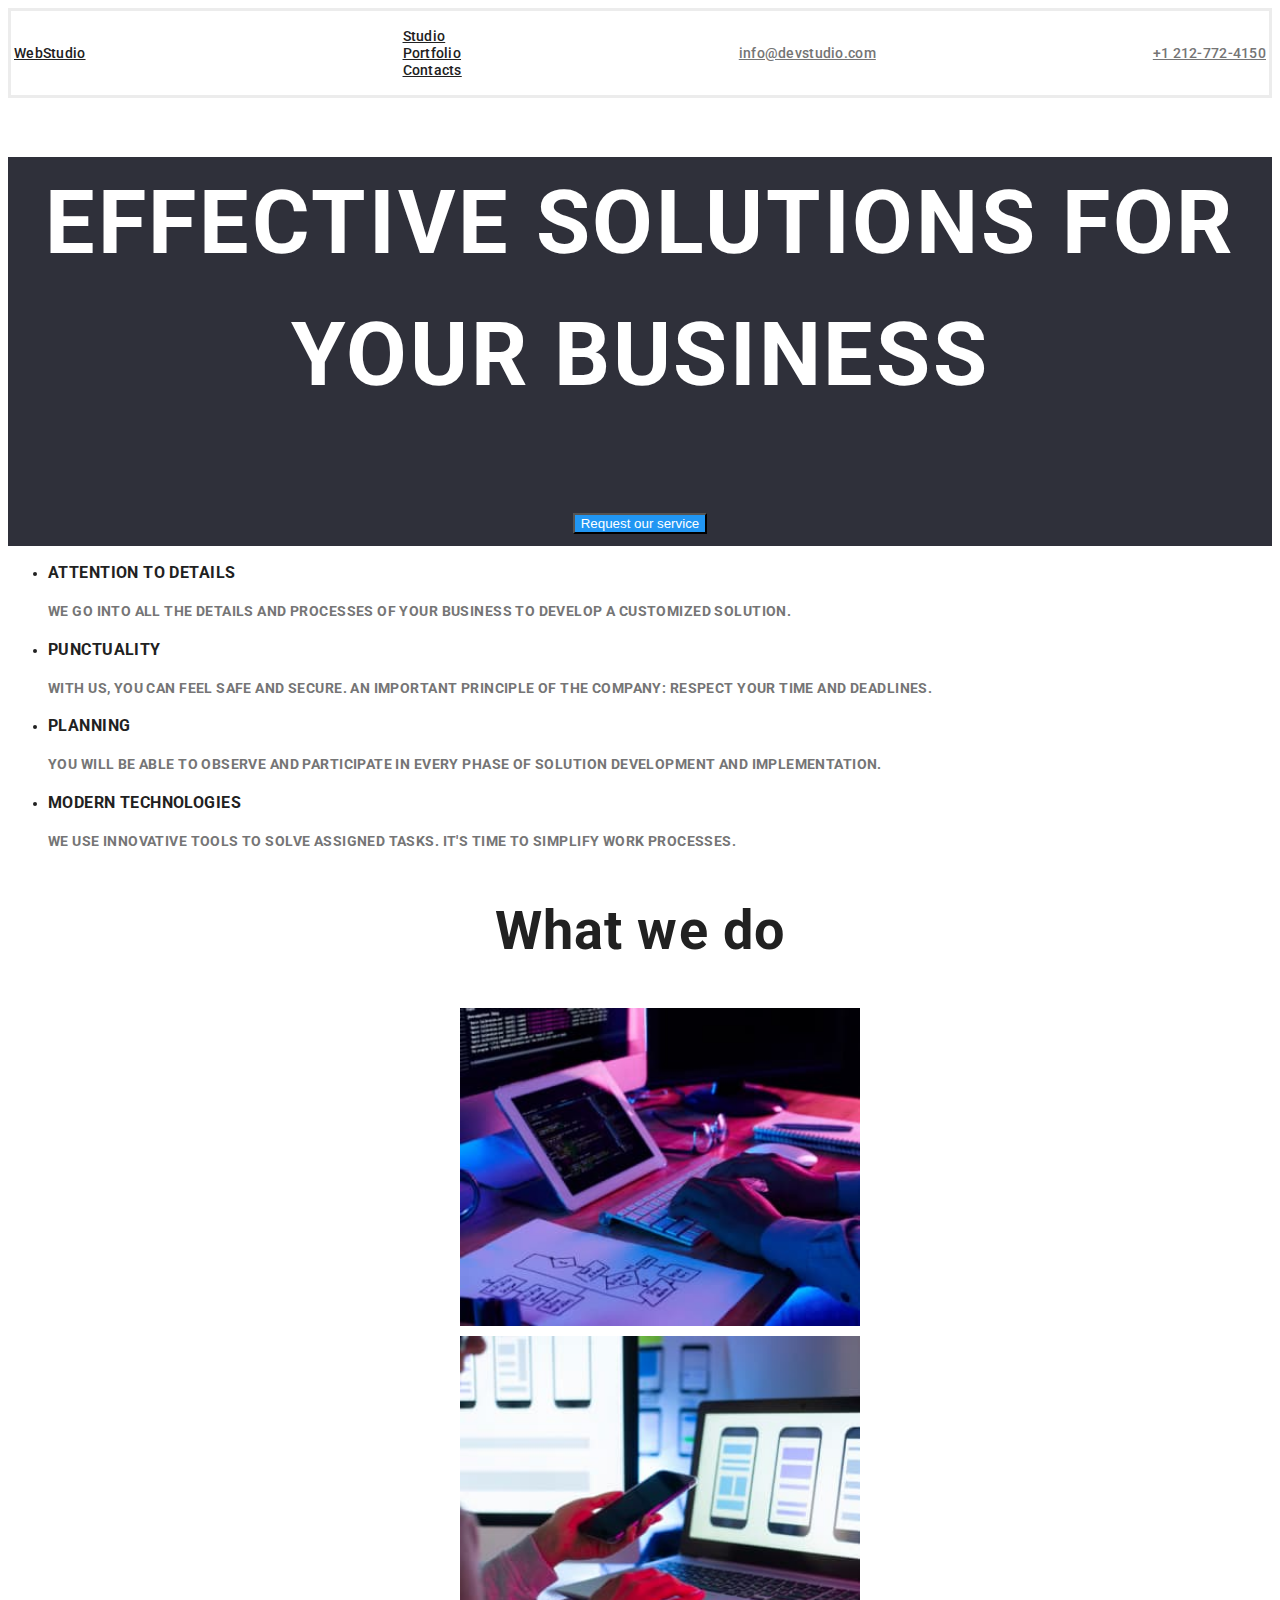
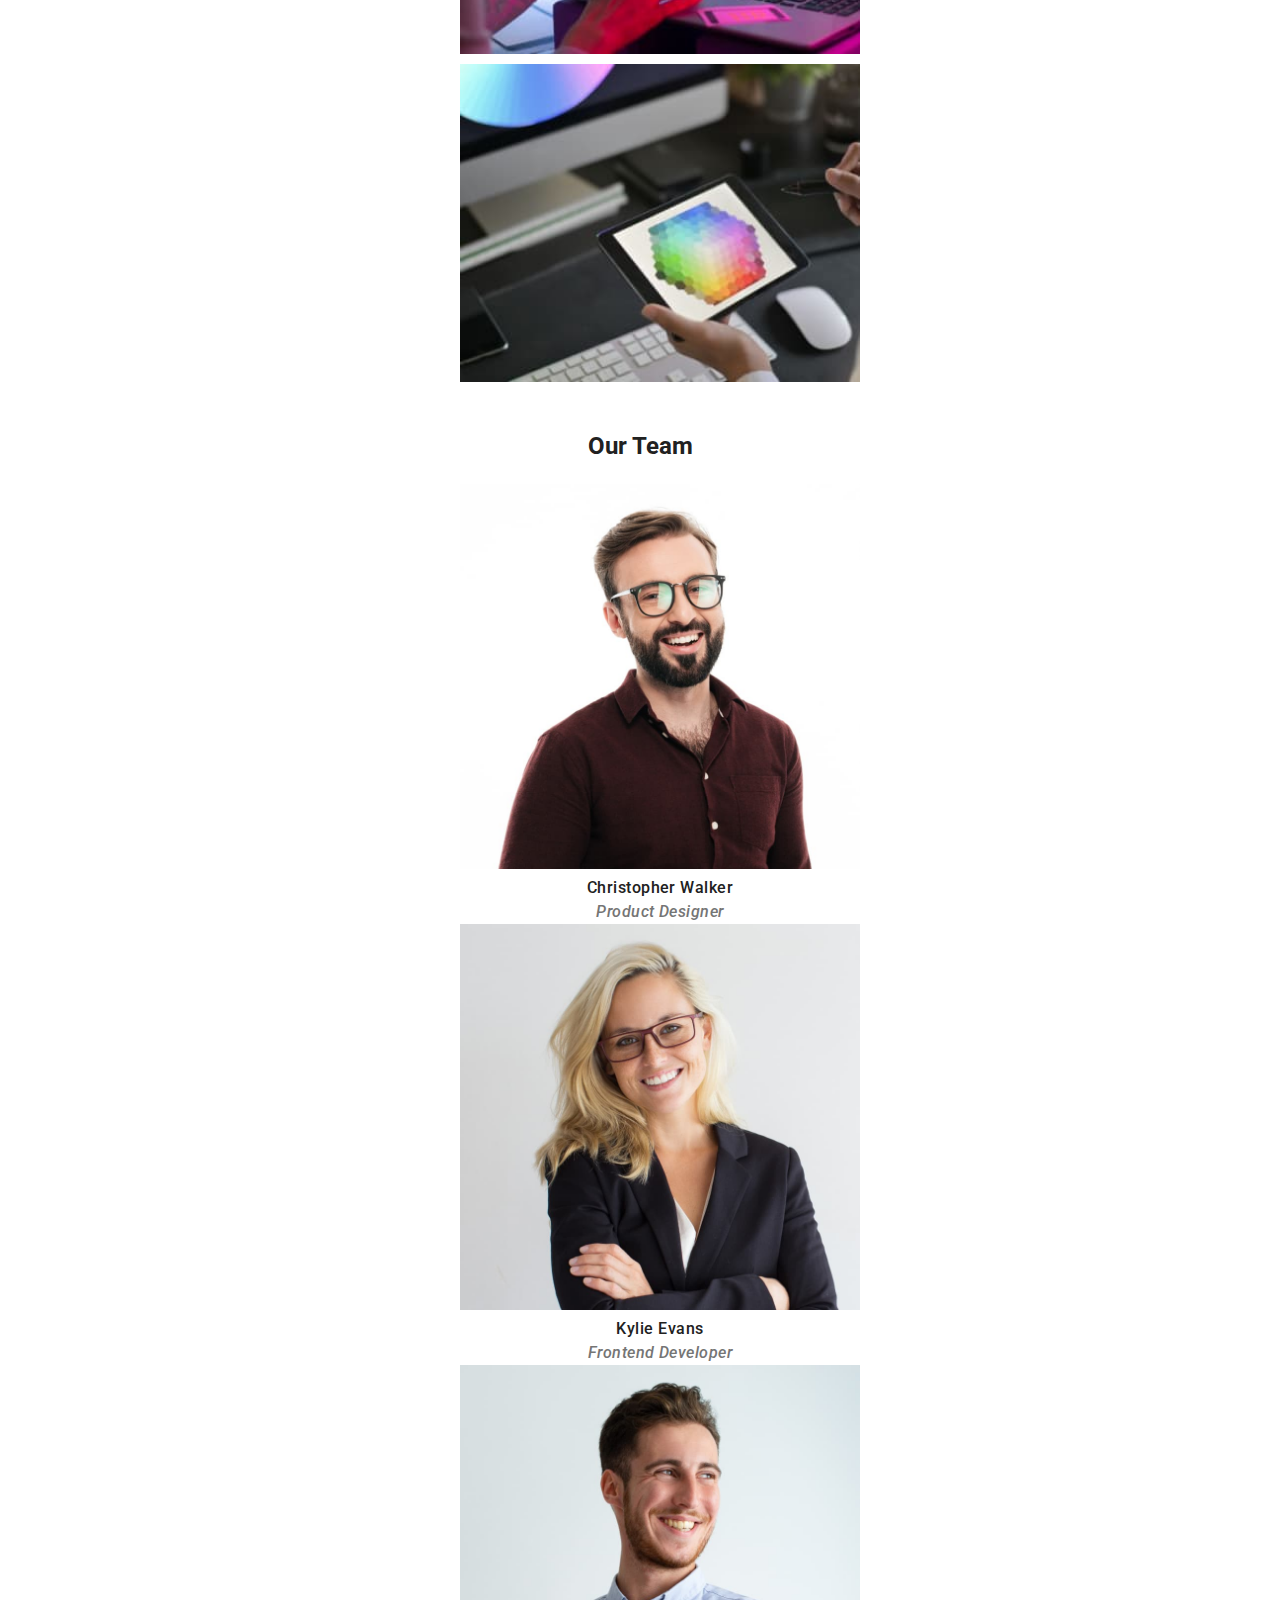
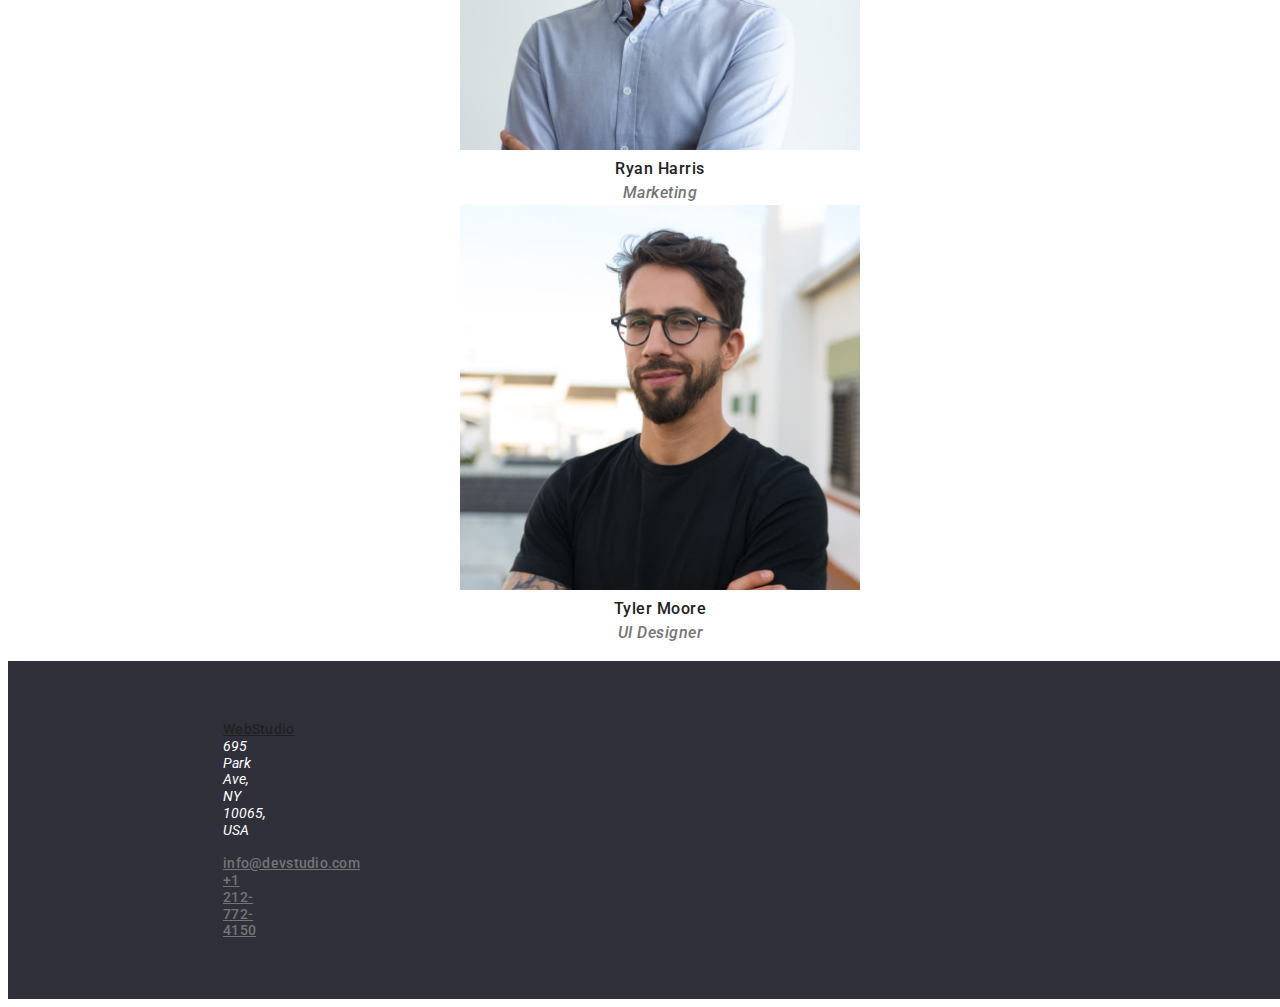
<file: index.html>
<!DOCTYPE html>
<html lang="en">
  <head>
    <title>goit-markup-hw-02</title>
    <meta charset="UTF-8" />
    <meta http-equiv="X-UA-Compatible" content="IE=edge" />
    <meta name="viewport" content="width=device-width, initial-scale=1.0" />
    <meta name="robots" content="index, follow" />
    <meta name="description" content="homework2" />
    <!-- ICON -->
    <link rel="icon" href="./images/goit.png" type="image/gif" sizes="16x16" />
    <!-- CSS LINK -->
    <link rel="stylesheet" href="./css/styles.css" />
    <!-- GOOGLE FONTS -->
    <link rel="preconnect" href="https://fonts.googleapis.com" />
    <link rel="preconnect" href="https://fonts.gstatic.com" crossorigin />
    <link
      href="https://fonts.googleapis.com/css2?family=Raleway:ital,wght@0,700;1,700&family=Roboto:ital,wght@0,100;0,400;0,500;0,700;0,900;1,400;1,500;1,700;1,900&family=Tangerine:wght@400;700&display=swap"
      rel="stylesheet"
    />
  </head>
  <body>
    <!-- NAV BAR -->
    <header class="header">
      <a class="link" class="logo" href="index.html">WebStudio</a>
      <nav class="navigation">
        <ul class="nav-links">
          <li><a class="link" href="studio.html" target="_blank">Studio</a></li>
          <li>
            <a class="link" href="portfolio.html" target="_blank">Portfolio</a>
          </li>
          <li>
            <a class="link" href="contacts.html" target="_blank">Contacts</a>
          </li>
        </ul>
      </nav>
      <a class="link-contact" href="mailto:info@devstudio.com"
        >info@devstudio.com</a
      >
      <a class="link-contact" href="tel:+12127724150">+1 212-772-4150</a>
    </header>
    <main>
      <!-- HERO -->
      <section class="hero">
        <h1>
          EFFECTIVE SOLUTIONS FOR <br />
          YOUR BUSINESS
        </h1>
        <button type="button">Request our service</button>
      </section>

      <!-- SKILLS -->
      <section class="skills">
        <ul>
          <li>
            <h3>ATTENTION TO DETAILS</h3>
            <p>
              We go into all the details and processes of your business to
              develop a customized solution.
            </p>
          </li>
          <li>
            <h3>PUNCTUALITY</h3>
            <p>
              With us, you can feel safe and secure. An important principle of
              the company: respect your time and deadlines.
            </p>
          </li>
          <li>
            <h3>PLANNING</h3>
            <p>
              You will be able to observe and participate in every phase of
              solution development and implementation.
            </p>
          </li>
          <li>
            <h3>MODERN TECHNOLOGIES</h3>
            <p>
              We use innovative tools to solve assigned tasks. It's time to
              simplify work processes.
            </p>
          </li>
        </ul>
      </section>

      <!-- WHAT WE DO -->
      <section class="what-we-do">
        <h2>What we do</h2>
        <ul>
          <li><img src="./images/img.jpg" alt="hard work" width="400" /></li>
          <li>
            <img src="./images/img2.jpg" alt="mobile responsive" width="400" />
          </li>
          <li>
            <img src="./images/img3.jpg" alt="color adjustment" width="400" />
          </li>
        </ul>
      </section>

      <!-- OUR TEAM -->
      <section class="our-team">
        <h2>Our Team</h2>

        <ul>
          <li>
            <img
              src="./images/img4.jpg"
              alt="Christopher Walker"
              width="400"
            /><br />
            <span>Christopher Walker </span><br />
            <em>Product Designer</em>
          </li>

          <li>
            <img src="./images/img5.jpg" alt="Kylie Evans" width="400" /><br />
            <span> Kylie Evans</span><br />
            <em>Frontend Developer</em>
          </li>

          <li>
            <img src="./images/img6.jpg" alt="Ryan Harris" width="400" /><br />
            <span>Ryan Harris</span> <br />
            <em>Marketing</em>
          </li>

          <li>
            <img src="./images/img7.jpg" alt="Tyler Moore" width="400" /><br />
            <span>Tyler Moore</span> <br />
            <em>UI Designer</em>
          </li>
        </ul>
      </section>
    </main>

    <!-- FOOTER -->
    <footer class="footer">
      <a class="link" href="index.html">WebStudio</a>
      <br />
      <address>695 Park Ave, NY 10065, USA</address>
      <br />
      <a class="link-contact" href="mailto:info@devstudio.com"
        >info@devstudio.com</a
      >
      <br />
      <a class="link-contact" href="tel:+12127724150">+1 212-772-4150</a>
    </footer>
  </body>
</html>
</file>
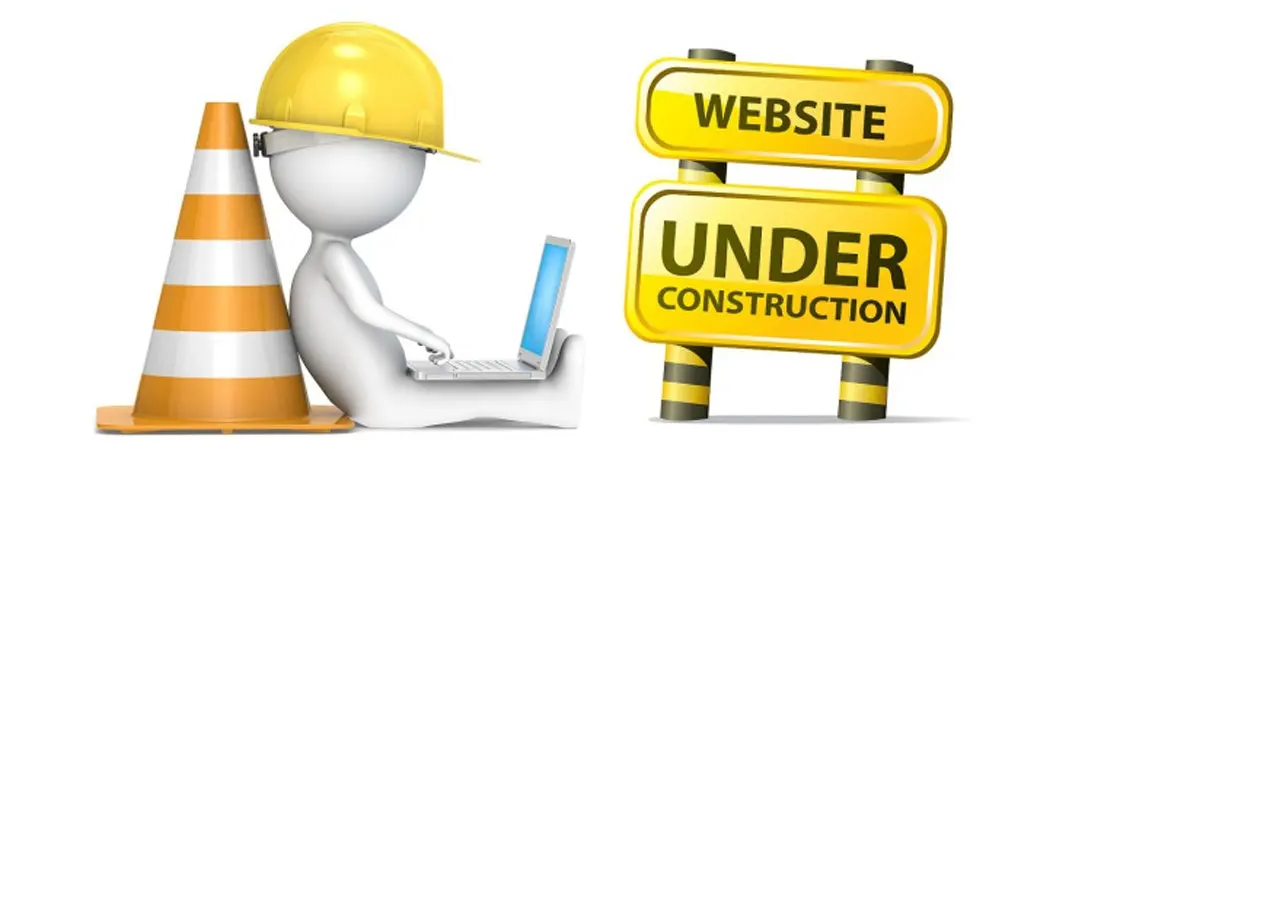
<file: contacts.html>
<!DOCTYPE html>
<html lang="en">
  <head>
    <meta charset="UTF-8" />
    <meta http-equiv="X-UA-Compatible" content="IE=edge" />
    <meta name="viewport" content="width=device-width, initial-scale=1.0" />
    <title>Document</title>
  </head>
  <body>
    <img
      src="/images/site-under-construction2.webp"
      alt="Site under construction"
    />
  </body>
</html>
</file>
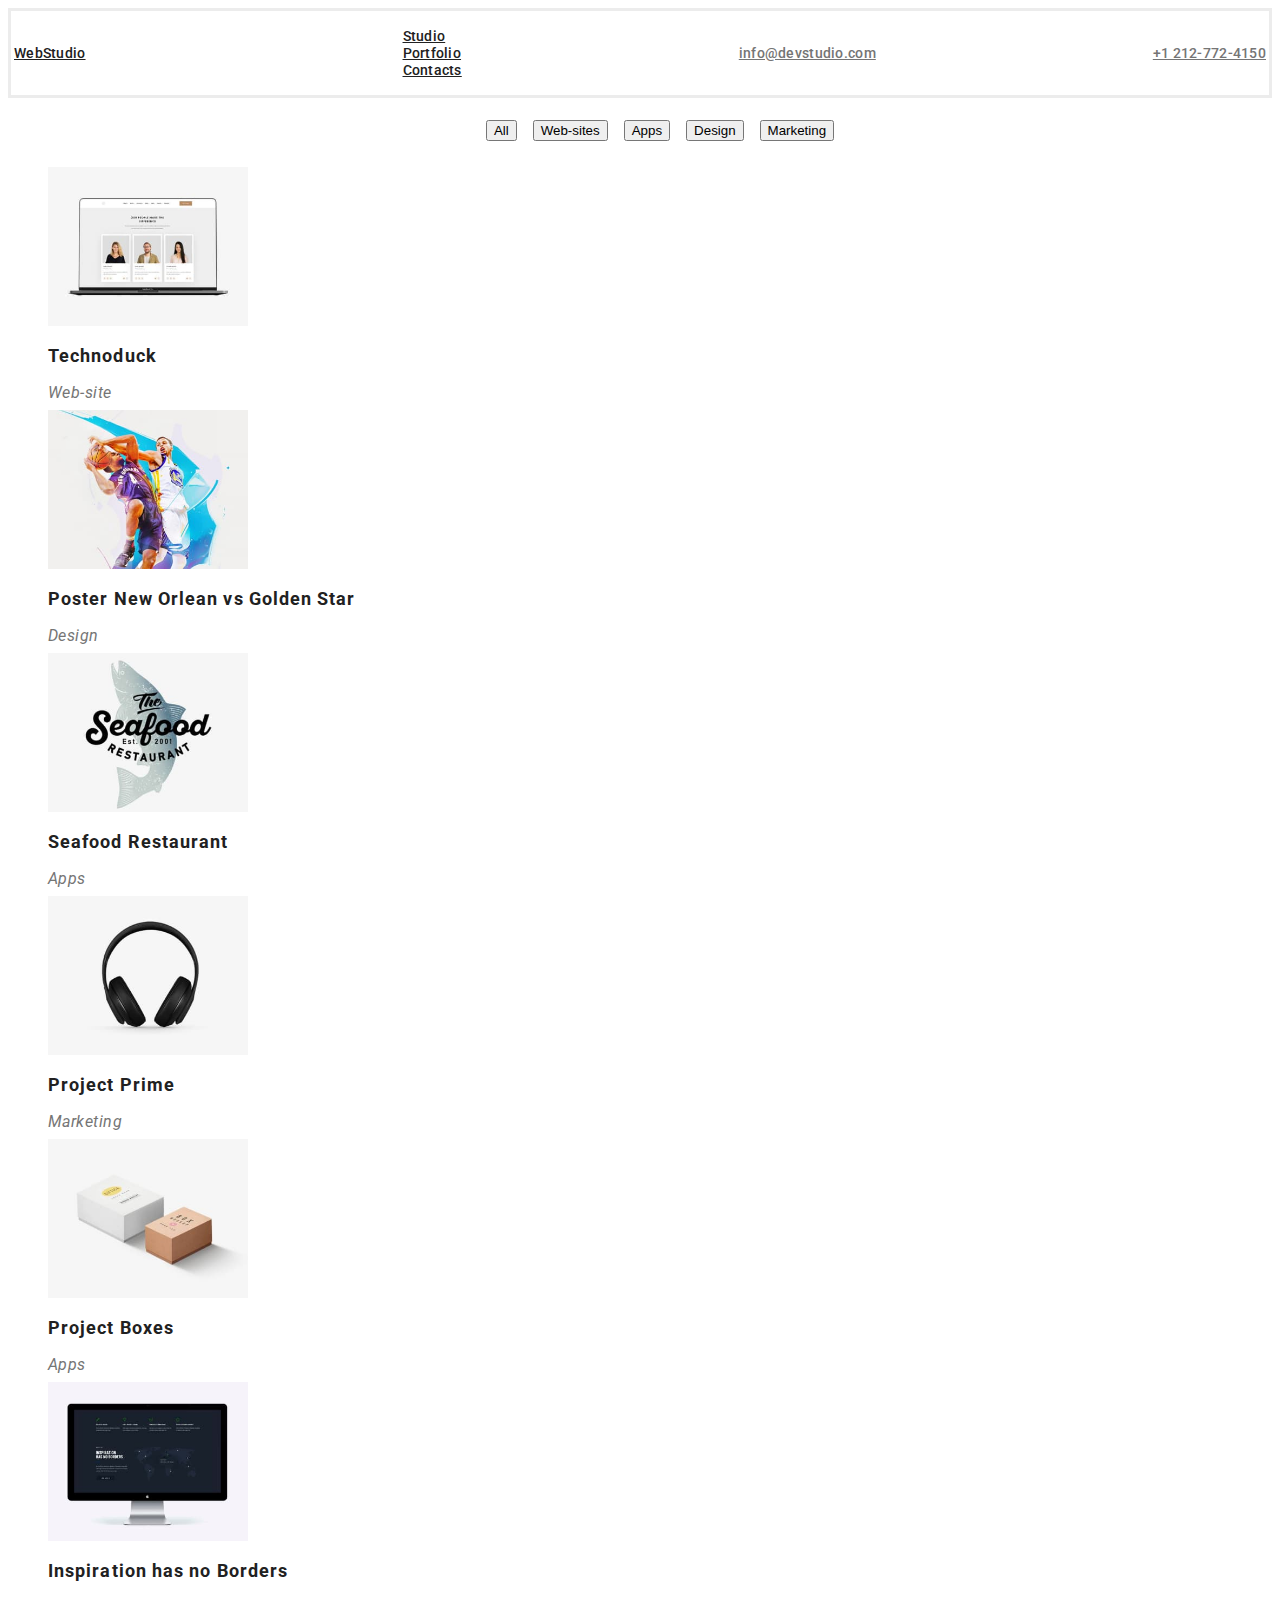
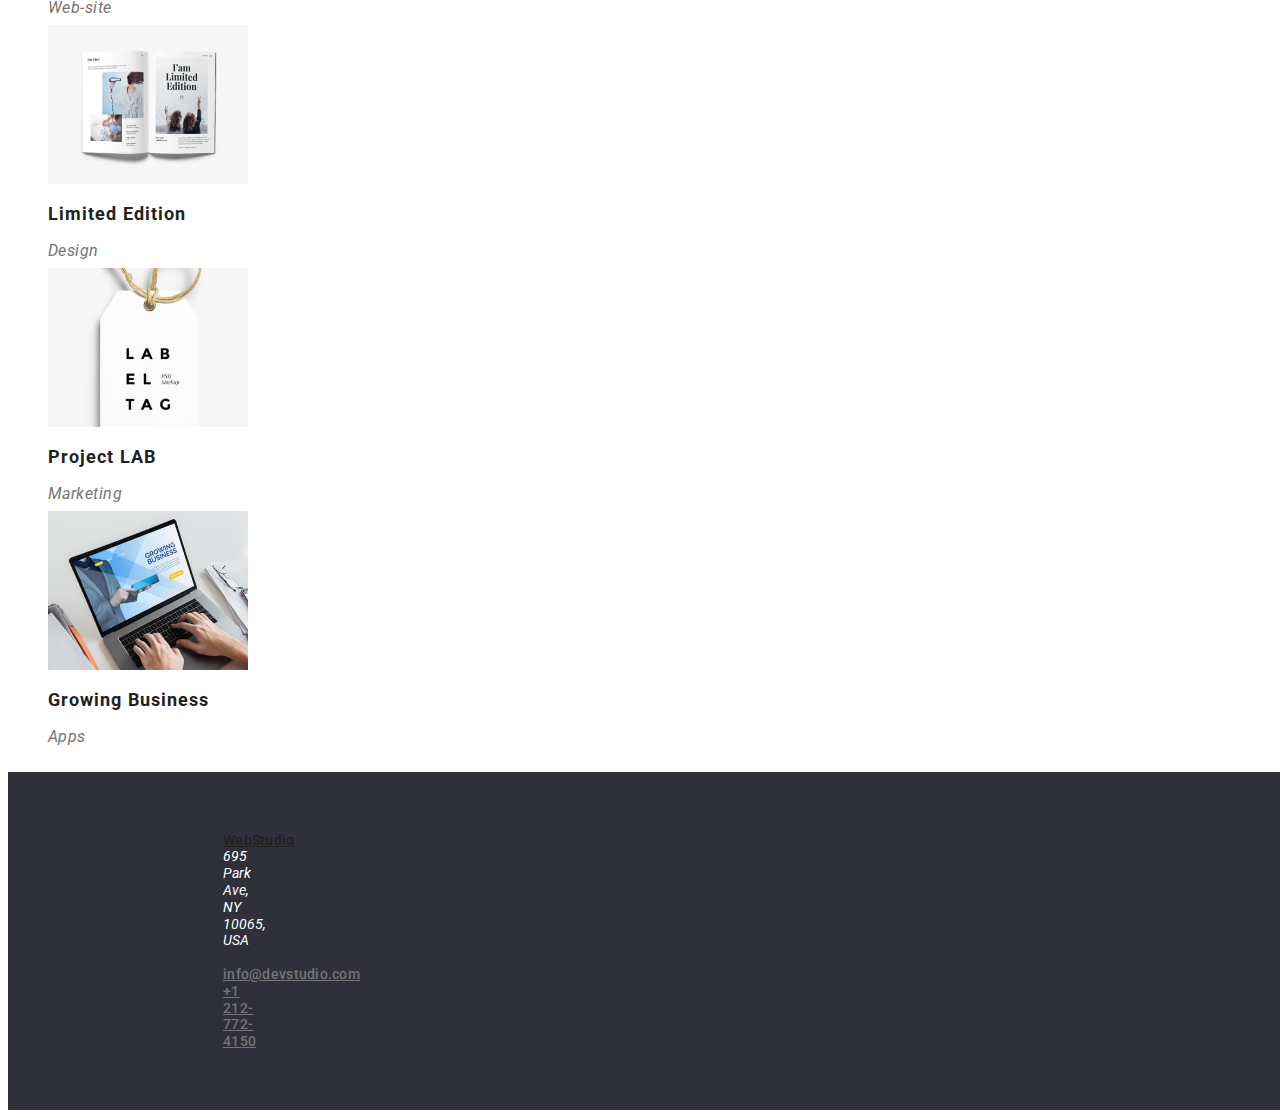
<file: portfolio.html>
<!DOCTYPE html>
<html lang="en">
  <head>
    <title>goit-markup-hw-02</title>
    <meta charset="UTF-8" />
    <meta http-equiv="X-UA-Compatible" content="IE=edge" />
    <meta name="viewport" content="width=device-width, initial-scale=1.0" />
    <meta name="robots" content="index, follow" />
    <meta name="description" content="homework2" />
    <!-- ICON -->
    <link rel="icon" href="./images/goit.png" type="image/gif" sizes="16x16" />
    <!-- CSS LINK -->
    <link rel="stylesheet" href="./css/styles.css" />
    <!-- GOOGLE FONTS -->
    <link rel="preconnect" href="https://fonts.googleapis.com" />
    <link rel="preconnect" href="https://fonts.gstatic.com" crossorigin />
    <link
      href="https://fonts.googleapis.com/css2?family=Raleway:ital,wght@0,700;1,700&family=Roboto:ital,wght@0,100;0,400;0,500;0,700;0,900;1,400;1,500;1,700;1,900&family=Tangerine:wght@400;700&display=swap"
      rel="stylesheet"
    />
  </head>
  <body>
    <!-- NAV BAR -->
    <header class="header">
      <a class="link" class="logo" href="index.html">WebStudio</a>
      <nav class="navigation">
        <ul class="nav-links">
          <li><a class="link" href="studio.html" target="_blank">Studio</a></li>
          <li>
            <a class="link" href="portfolio.html" target="_blank">Portfolio</a>
          </li>
          <li>
            <a class="link" href="contacts.html" target="_blank">Contacts</a>
          </li>
        </ul>
      </nav>
      <a class="link-contact" href="mailto:info@devstudio.com"
        >info@devstudio.com</a
      >
      <a class="link-contact" href="tel:+12127724150">+1 212-772-4150</a>
    </header>
    <main>
      <section class="filters">
        <nav class="navigation-filters">
          <ul class="nav-button">
            <li><button class="button" type="button">All</button></li>
            <li><button class="button" type="button">Web-sites</button></li>
            <li><button class="button" type="button">Apps</button></li>
            <li><button class="button" type="button">Design</button></li>
            <li><button class="button" type="button">Marketing</button></li>
          </ul>
        </nav>
      </section>
      <section class="articles">
        <ul>
          <li>
            <article>
              <img
                src="./images/studio/studio1.jpg"
                alt="Technoduck"
                width="200"
              /><br />
              <span>Technoduck </span><br />
              <em>Web-site</em>
            </article>
          </li>

          <li>
            <article>
              <img
                src="./images/studio/studio2.jpg"
                alt="Design"
                width="200"
              /><br />
              <span> Poster New Orlean vs Golden Star</span><br />
              <em>Design</em>
            </article>
          </li>

          <li>
            <article>
              <img
                src="./images/studio/studio3.jpg"
                alt="Seafood Restaurant"
                width="200"
              /><br />
              <span>Seafood Restaurant </span> <br />
              <em>Apps</em>
            </article>
          </li>

          <li>
            <article>
              <img
                src="./images/studio/studio4.jpg"
                alt="Project Prime"
                width="200"
              /><br />
              <span>Project Prime</span> <br />
              <em>Marketing</em>
            </article>
          </li>

          <li>
            <article>
              <img
                src="./images/studio/studio5.jpg"
                alt="Project Boxes"
                width="200"
              /><br />
              <span>Project Boxes </span><br />
              <em>Apps</em>
            </article>
          </li>

          <li>
            <article>
              <img
                src="./images/studio/studio6.jpg"
                alt="Inspiration has no Borders"
                width="200"
              /><br />
              <span> Inspiration has no Borders</span><br />
              <em>Web-site</em>
            </article>
          </li>

          <li>
            <article>
              <img
                src="./images/studio/studio7.jpg"
                alt="Limited Edition"
                width="200"
              /><br />
              <span>Limited Edition</span> <br />
              <em>Design</em>
            </article>
          </li>

          <li>
            <article>
              <img
                src="./images/studio/studio8.jpg"
                alt="Project LAB"
                width="200"
              /><br />
              <span>Project LAB</span> <br />
              <em>Marketing</em>
            </article>
          </li>

          <li>
            <article>
              <img
                src="./images/studio/studio9.jpg"
                alt="Growing Business"
                width="200"
              /><br />
              <span>Growing Business</span> <br />
              <em>Apps</em>
            </article>
          </li>
        </ul>
      </section>
    </main>

    <!-- FOOTER -->
    <footer class="footer">
      <a class="link" href="index.html">WebStudio</a>
      <br />
      <address>695 Park Ave, NY 10065, USA</address>
      <br />
      <a class="link-contact" href="mailto:info@devstudio.com"
        >info@devstudio.com</a
      >
      <br />
      <a class="link-contact" href="tel:+12127724150">+1 212-772-4150</a>
    </footer>
  </body>
</html>
</file>
<file: css/styles.css>
:root {
  --text-color: #212121;
  --brand-color: #2196f3;
  --background-color: #e5e5e5;
}
/* BODY */
body {
  font-family: Roboto, sans-serif, serif;
  font-style: normal;
  font-weight: 400;
  font-size: 14px;
  line-height: 1.2;
  color: var(--text-color);
}
.header {
  padding: 3px;
  border-style: solid;
  border-color: #ececec;
  display: flex;
  align-items: center;
  justify-content: space-between;
  color: var(--text-color);
  font-size: 14px;
  line-height: 1.2;
}
.logo {
  @todo;
}

.navigation {
  @todo;
}

.nav-links {
  list-style-type: none;
  font-weight: 500;
  font-size: 14px;
  line-height: 16px;
  letter-spacing: 0.02em;
}

.nav-links .link:hover,
.nav-links .link:focus,
.nav-links .link:active {
  color: var(--brand-color);
}

.link {
  font-weight: 500;
  font-size: 14px;
  line-height: 1.2;
  letter-spacing: 0.02em;
  color: var(--text-color);
}

.link:focus,
.link:hover {
  color: var(--brand-color);
} /* Cand stilizezti Logo elimina bucata asta, singurul ei rol este WEBSTUDIO */
.link-contact {
  font-weight: 500;
  font-size: 14px;
  line-height: 1.2;
  letter-spacing: 0.02em;
  color: #757575;
}
.link-contact:focus,
.link-contact:hover {
  color: var(--brand-color);
}

/* INDEX */
.hero {
  background-color: #2f303a;
  color: #fff;
  font-weight: 900;
  font-size: 44px;
  line-height: 1.5;
  text-align: center;
  letter-spacing: 0.06em;
  text-transform: uppercase;
}
.hero button {
  background-color: var(--brand-color);
  color: #fff;
}

.skills {
  font-family: inherit;
  font-weight: 700;
  font-size: 14px;
  line-height: 1.2;
  letter-spacing: 0.03em;
  text-transform: uppercase;
}
.skills p {
  font-size: 14px;
  line-height: 1.75;
  letter-spacing: 0.03em;
  color: #757575;
}
.what-we-do {
  font-weight: 700;
  font-size: 36px;
  line-height: 1.2;
  text-align: center;
  letter-spacing: 0.03em;
}
.what-we-do ul {
  list-style-type: none;
}
.our-team {
  font-family: inherit;
  font-weight: 500;
  font-size: 16px;
  line-height: 1.5;
  text-align: center;
}
.our-team ul {
  list-style-type: none;
}
.our-team span {
  font-weight: 500;
  font-size: 16px;
  line-height: 1.2;
  text-align: center;
  letter-spacing: 0.03em;
}
.our-team em {
  font-size: 16px;
  line-height: 1.2;
  text-align: center;
  letter-spacing: 0.03em;
  color: #757575;
}
/* PORTOFOLIO */
/* PORTOFOLIO FILTRES BAR  */
.filters {
  @todo;
}

.navigation-filters {
  @todo;
}

.nav-button {
  display: flex;
  align-items: center;
  justify-content: center;
  list-style-type: none;
  color: #fff;
}
.button {
  margin: 8px;
}

.nav-button .button:hover,
.nav-button .button:focus,
.nav-button .button:active {
  background: var(--brand-color);
  color: #fff;
}

/* PORTOFOLIO ARTICLES  */
.articles {
  font-weight: 700;
  font-size: 18px;
  line-height: 2;
  letter-spacing: 0.06em;
}
.articles em {
  font-weight: 400;
  font-size: 16px;
  line-height: 1.75px;
  letter-spacing: 0.03em;
  color: #757575;
}
.articles ul {
  list-style-type: none;
}

/* FOOTER */
.footer {
  padding: 60px 1100px 60px 215px;
  background-color: #2f303a;
  color: #fff;
}
</file>
